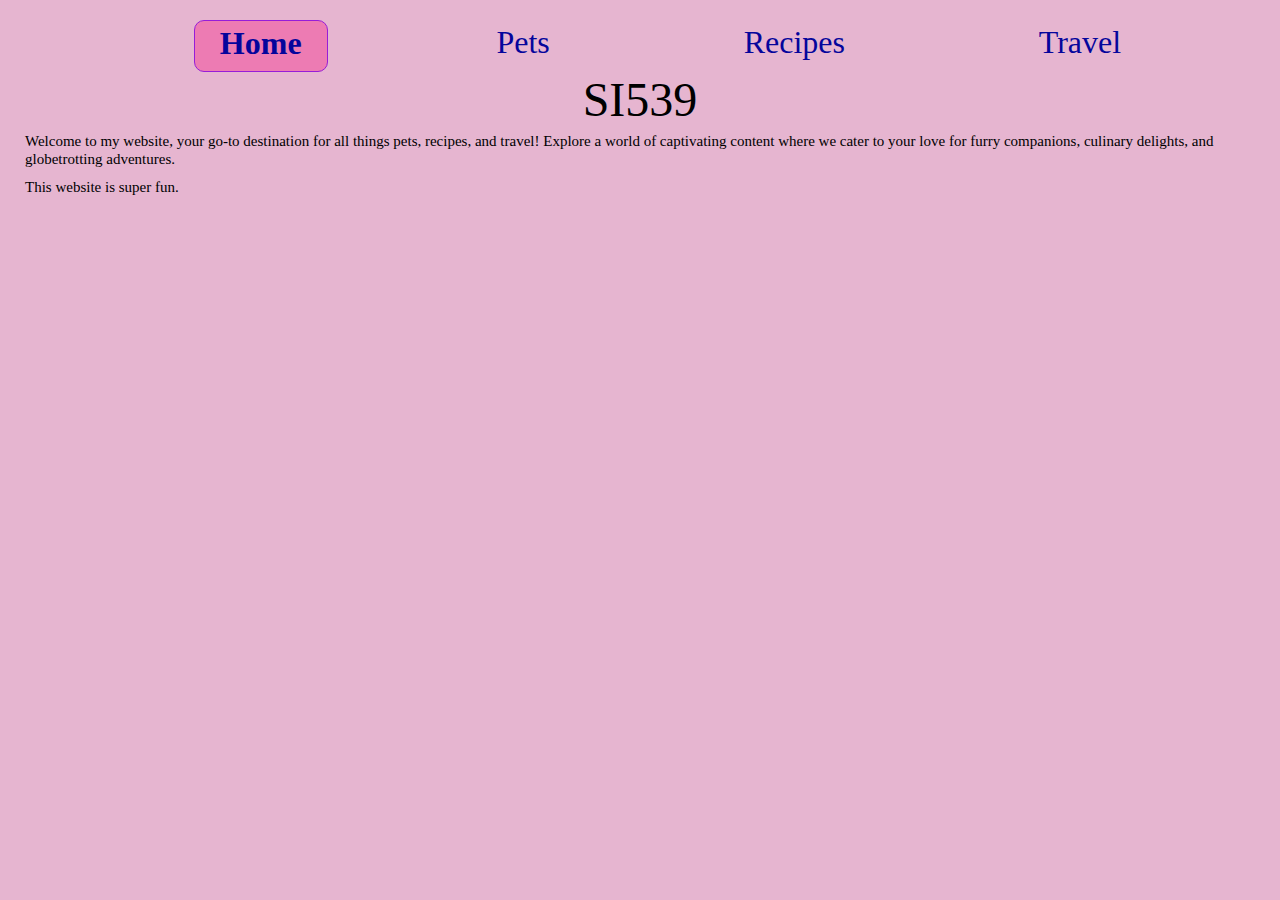
<file: index.html>
<!DOCTYPE html>
<html lang="en">
<head>
    <meta charset="UTF-8">
    <meta name="viewport" content="width=device-width, initial-scale=1.0">
    <link rel="stylesheet" href="css/reset.css">
    <link rel="stylesheet" href="css/style.css">
    <title>Main Page</title>
</head>
<body>
    <!-- <a href = "">Skip to Main Content</a> -->
    <a href="#main-content" id="skip-main">Skip to Main Content</a>
    <header>
        <nav>
            <ul>
                <li class="current"><a href ="index.html">Home</a></li>
                <li><a href="pets.html">Pets</a></li>
                <li><a href="recipe.html">Recipes</a></li>
                <li><a href="travel.html">Travel</a></li>
            </ul>
        </nav>
        <h1>SI539</h1>

    </header>
    <main id="main-content">
        <div>
            <p>Welcome to my website, your go-to destination for all things pets, recipes, and travel! Explore a world of captivating content where we cater to your love for furry companions, culinary delights, and globetrotting adventures. </p>

        </div>

<p>This website is super fun.</p>
            <!-- Jackie Wolf -->
    </main>

</body>
</html>
</file>
<file: css/style.css>
h1 {
    font-family: 'Montserrat', sans-serif;
    font-size: 40px;
    text-align: center;
    padding: 20px;
}

h2 {
    font-family: 'Montserrat', sans-serif;
    font-size: 30px;
    color: rgb(4, 4, 105);
    padding: 20px;
}

h3 {
    font-family: 'Montserrat', sans-serif;
    font-size: 20px;
    color: rgb(5, 5, 156);
    padding: 20px;
}

a {
    font-family: 'Montserrat', sans-serif;
    font-size: 20px;
    color: rgb(5, 5, 156);
    padding: 20px;
}

p {
    line-height: 20px;
    padding: 10px;
}

img, video {
    border: 5px solid rgb(19, 118, 35);
    padding: 10px;
    margin: 20px;
    border-top-right-radius: 30px;
    height: 75%;
    width: 75%;
}

ul {
    /* margin-left: 50px; */
    display: inline-block;
    list-style-type: disc;
    text-align: center;
}

ol {
    /* margin-left: 50px; */
    display: inline-block;
    list-style-type: decimal;
}

.current {
    background-color: rgb(237, 123, 179);
    font-size: x-large;
    font-weight: bold;
    color: rgb(16, 68, 124);
    border: 1px solid rgb(151, 29, 216);
    border-radius: 10px;
    text-align: center;
    padding: 10px;
}

#skip-main {
    position: absolute;
    left: -9999px;
    overflow: hidden;
}

#skip-main:focus {
    position: static;
    overflow: visible;
}

nav li {
    text-align: center;
}

body {
    background-color: rgb(230, 181, 208);
    color: rgb(0, 0, 0);
    font-family: 'Montserrat', sans-serif;
    font-size: 20px;
    line-height: 30px;
    margin: 20px;
    padding: 20px 10px;
}

nav ul{
    display: flex;
    flex-direction: column;
    justify-content: space-around;
    list-style-type: none;
}

.photo-gallery {
    display: grid;
    grid-template-columns: 1fr 1fr;
    grid-gap: 20px;
    justify-content: center;
    padding: 20px;
}

.photo-gallery img {
    height: 100%;
    width: 75%;
}

.photo-gallery video {
    height: 100%;
    width: 75%;
}
/*
@media (prefers-reduced-motion: reduce) {
    img, video {
        display: none;
    }
} */

@media screen and (min-width: 500px) {
    body {
        font-size: 18px;
        line-height: 25px;
        margin: 10px;
        padding: 10px;
    }

    nav ul {
        flex-direction: row;
        justify-content: space-evenly;
        width: 100%;
    }

    nav li {
        padding: 10px;
    }

    nav li a {
        font-size: 32px;
    }

    .intro {
        display: grid;
        grid-template-columns: 1fr 1fr;
        grid-gap: 20px;
        justify-content: space-evenly;
    }
    .intro :nth-child(3) {
        grid-row: 1 / 2;
    }


    h1 {
        font-family: 'cursive', cursive;
        font-size: 48px;
        padding: 15px;
    }

    h2 {
        font-size: 26px;
        padding: 15px;
    }

    h3 {
        font-family: 'Pacifico', cursive;
        font-size: 18px;
        padding: 15px;
    }

    a {
        font-family: 'Pacifico', cursive;
        font-size: 18px;
        padding: 15px;
    }

    p {
        font-family: 'Comic Sans MS', cursive;
        font-size: smaller;
        line-height: 18px;
        padding: 5px;
    }

    img, video {
        border: 3px solid rgb(19, 118, 35);
        padding: 5px;
        margin: 10px;
        border-top-right-radius: 15px;
        height: 100%;
        width: 100%;
    }

    ul, ol {
        margin-left: 30px;
        font-family: 'Comic Sans MS', cursive;
        font-size: smaller;
        text-align: left;
    }

    .current {
        font-size: large;
        font-weight: bold;
    }

    .photo-gallery {
        /* grid-template-columns: 1fr 1fr 1fr; */
        grid-gap: 10px;
        padding: 10px;
    }

    img, video {
        transition: transform 3s ease-in-out;
        width: 100%;
    }

    img:hover, video:hover {
        transform: scale(1.1);
    }
}
</file>
